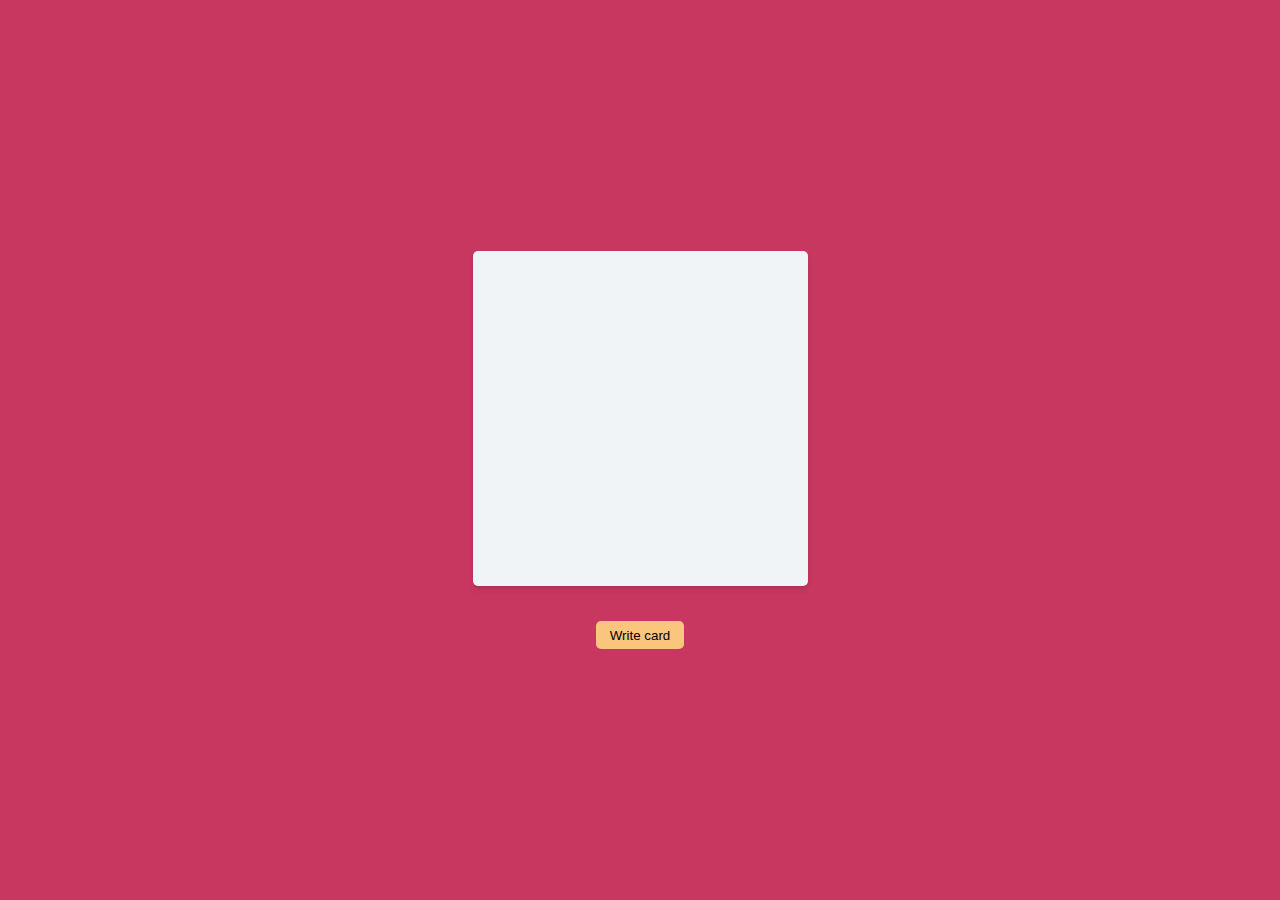
<file: randomCard/index.html>
<!DOCTYPE html>
<html lang="en">
<head>
    <meta charset="UTF-8">
    <meta http-equiv="X-UA-Compatible" content="IE=edge">
    <meta name="viewport" content="width=device-width, initial-scale=1.0">
    <title>Document</title>
    <link rel="stylesheet" href="style.css">
</head>
<body>
    <div class="card" id="card">
        <p id="greeting-display"></p>
    </div>
    <button id="btn">Write card</button>
    <script src="script.js"></script>
</body>
</html>
</file>
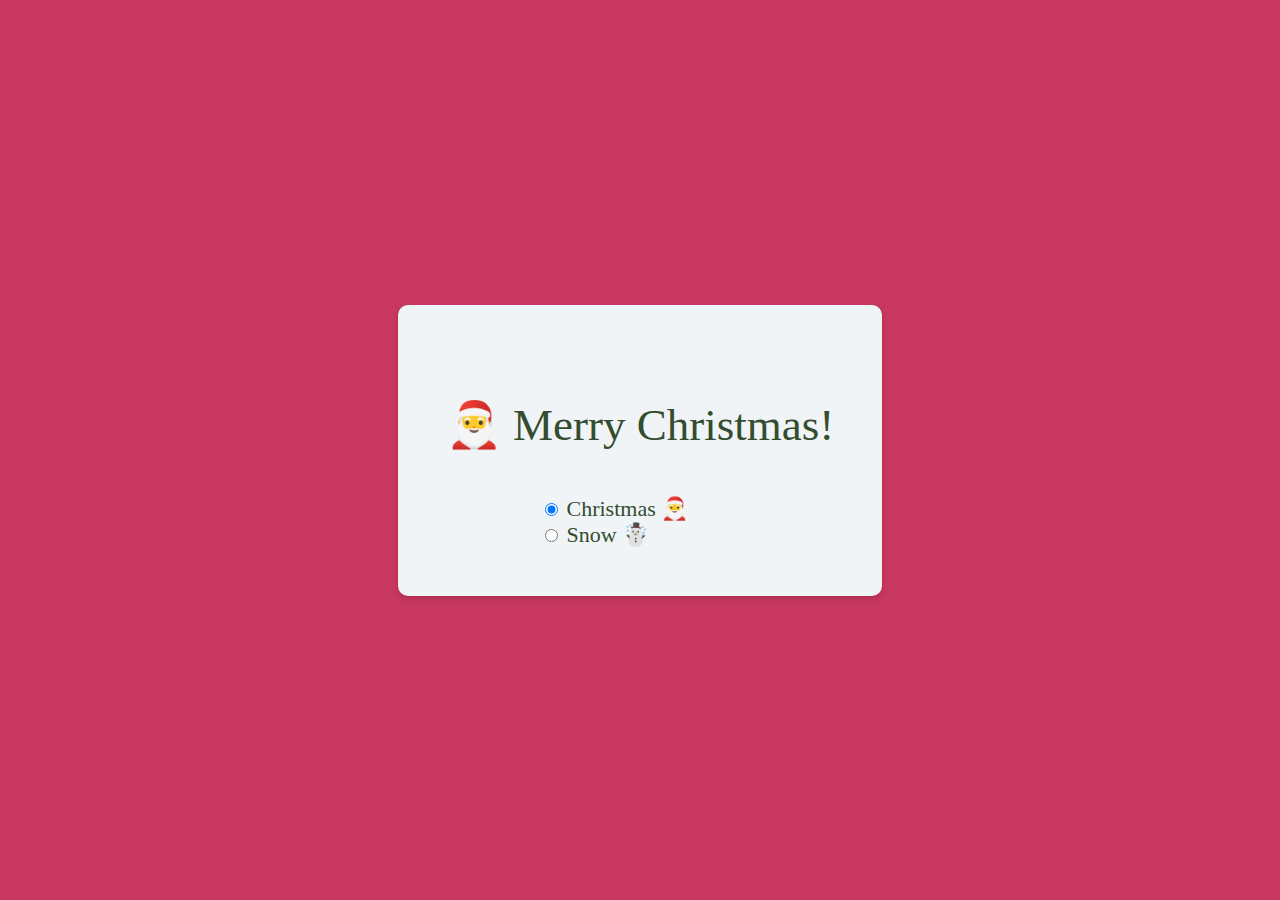
<file: toggleTheme/index.html>
<!DOCTYPE html>
<html lang="en">
<head>
    <meta charset="UTF-8">
    <meta http-equiv="X-UA-Compatible" content="IE=edge">
    <meta name="viewport" content="width=device-width, initial-scale=1.0">
    <title>Document</title>
    <link rel="stylesheet" href="style.css">
</head>
<body class="christmas" id="body">
    <div class="container">
        <p id="greeting">🎅 Merry Christmas!</p>
        <div class="radio-container">
            <input type="radio" id="christmas" name="theme" value="christmas" checked>
            <label for="christmas">Christmas 🎅</label>
        </div>
        <div class="radio-container">
            <input type="radio" id="snow" name="theme" value="snow">
            <label for="snow">Snow ☃️</label>
        </div>
    </div>
    <script src="script.js"></script>
</body>
</html>
</file>
<file: randomCard/style.css>
:root {
    --wine-red: #C7375F;
    --bright-red: #D42D2F;
    --dark-green: #344D2F;
    --light-green: #77A047;
    --gold: #FAC57D;
    --snow: #F0F4F7;
  }
  
  *, html, body {
      margin: 0;
      padding: 0;
  }
  
  body {
      background: var(--wine-red);
      height: 100vh;
      display: flex;
      flex-direction: column;
      justify-content: center;
      align-items: center;
      font-family: 'Caveat', cursive;
  }
  
  .card {
      width: 300px;
      height: 300px;
      border-radius: 5px;
      background: var(--snow);
      font-size: 35px;    
      text-align: center;
      padding: 0.5em;
      position: relative;
      margin-bottom: 1em;
      box-shadow: rgba(0, 0, 0, 0.1) 0px 4px 6px -1px, rgba(0, 0, 0, 0.06) 0px 2px 4px -1px;
  }
  
  p {
     position: absolute;
     top: 50%;
     left: 50%;
     font-weight: 700;
     transform: translate(-50%, -50%);
  }
  
  button {
      border: none;
      background-color: var(--gold);
      padding: 0.5em 1em;
      border-radius: 5px;
      margin: 0 auto;
  }
  
  button:hover {
      cursor: pointer;
  }
</file>
<file: toggleTheme/style.css>
:root {
    --wine-red: #C7375F;
    --bright-red: #D42D2F;
    --dark-green: #344D2F;
    --light-green: #77A047;
    --gold: #FAC57D;
    --snow: #F0F4F7;
  }
  
  html, body {
      margin: 0;
      padding: 0;
  }
  
  body,
  .container {
      display: flex;
      justify-content: center;
      align-items: center
  }
  
  body {
      background-color: var(--wine-red);
      height: 100vh;
  }
  
  .container {
      background: var(--snow);
      flex-direction: column;
      border-radius: 10px;
      padding: 3em;
      min-width: 350px;
      box-shadow: rgba(0, 0, 0, 0.1) 0px 4px 6px -1px, rgba(0, 0, 0, 0.06) 0px 2px 4px -1px;
  }
  
  p {
      font-size: 45px;
  }
  
  .radio-container {
      width: 200px;
      font-size: 22px;
  }
  
  .christmas {
      font-family: 'Mountains of Christmas', cursive;
      color: var(--dark-green);
      background-color: var(--wine-red);
  }
  
  .snow {
      font-family: 'Lobster Two', cursive;
      color: var(--snow);
      background-color: var(--snow);
  }
  
  .snow .container {
      color: #F0F4F7;
      background-color: var(--dark-green);
  }
</file>
